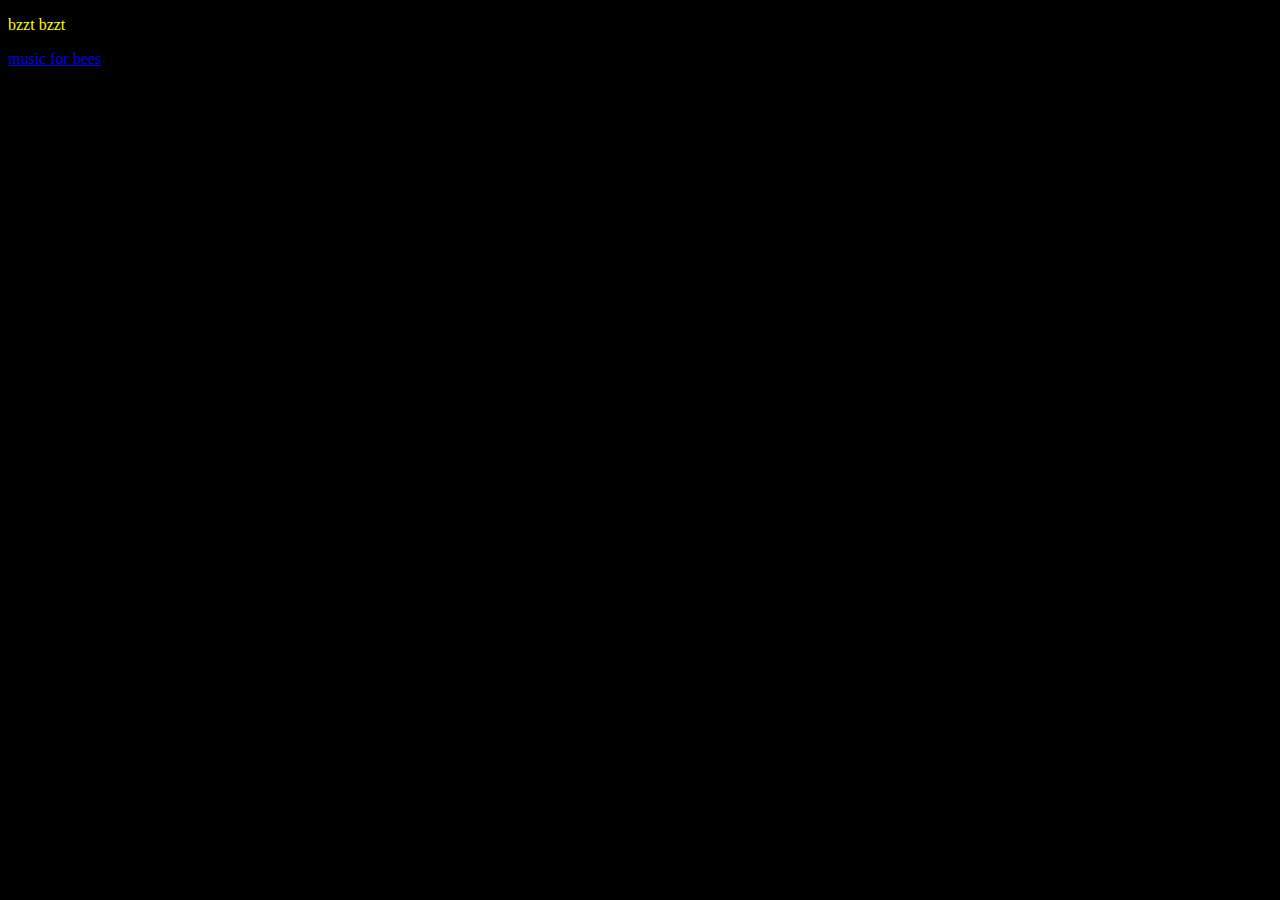
<file: index.html>
<!DOCTYPE html>
<html>

	<head>
		<title>geebees</title>

		<style>
			body {background-color: black;}
			body {color: yellow;}
			body {font-family: "Times New Roman";}
		</style>
	</head>


	<body>
		<p>bzzt bzzt</p>

		<a href="music.html">music for bees</a>
	</body>

<html>
</file>
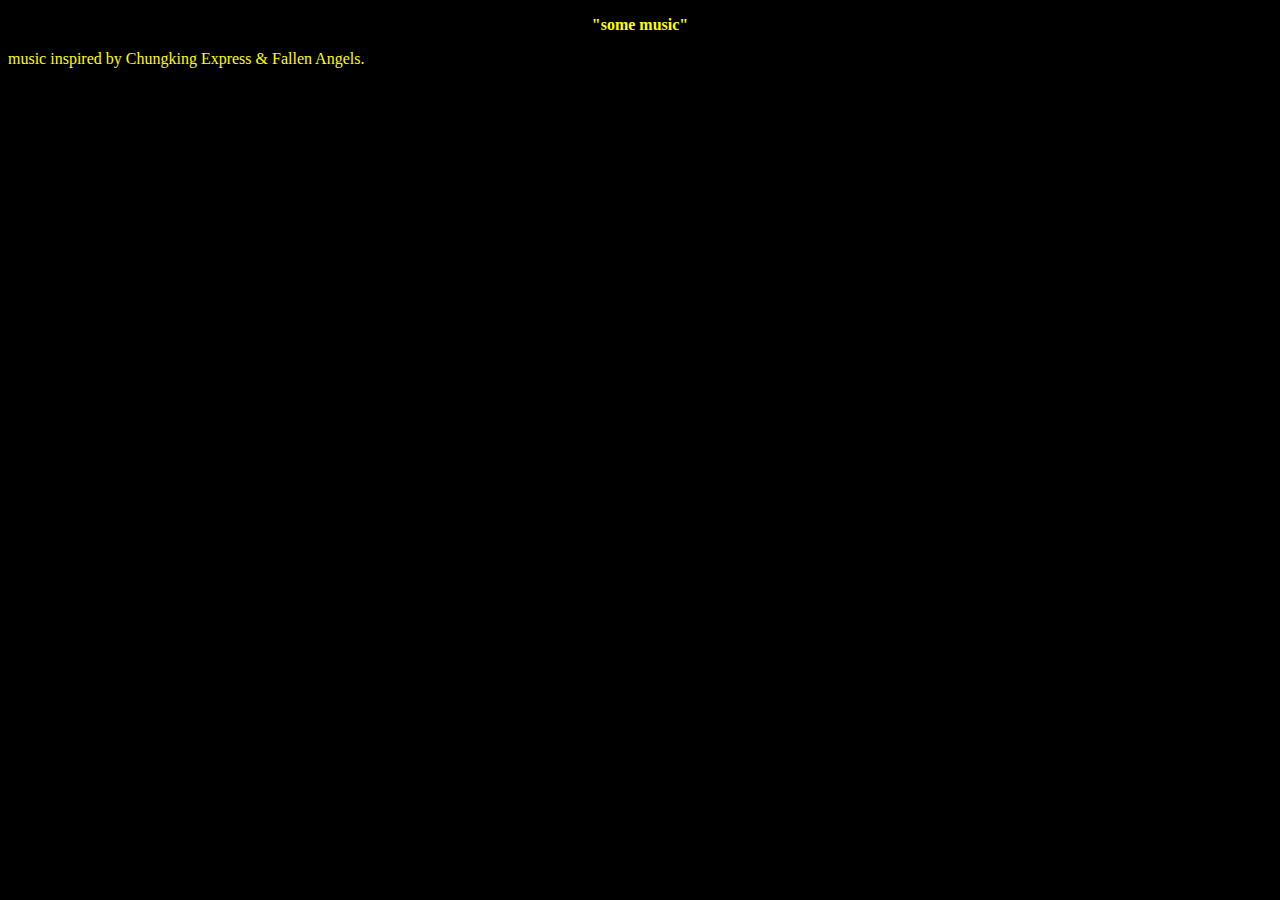
<file: music.html>
<!DOCTYPE html>
<html>
    <head>
        <title>music</title>

        <style>
			body {background-color: black;}
			body {color: yellow;}
			body {font-family: "Times New Roman";}

            .playlist {
                background: black;
                color: yellow;
                font-family: 'Times New Roman', Times, serif;
            }
		</style>
    </head>

    <body>
        <div style="font-weight: bold; text-align: center;">
            <p>"some music"</p>
        </div>

	<div>
	    <p>music inspired by Chungking Express & Fallen Angels.</p>
	</div>
        <br><br>

        <table>
            <tr>
                <td style="width: 50%;"></td>
                <td id="embed-iframe" style="width: fit-content;"></td>
                <td style="width: 50%;"></td>
            </tr>
        </table>

        <script src="https://open.spotify.com/embed/iframe-api/v1" async>
        </script>
        <script type="text/javascript">
            window.onSpotifyIframeApiReady = (IFrameAPI) => {
                const element = document.getElementById('embed-iframe');
                const options = {
                    theme: 'dark',
                    width: '500',
                    height: '750',
                    uri: 'spotify:playlist:0dvLBZEmaUWKqtxeK67Pri'
                };
                const callback = (EmbedController) => {};
                IFrameAPI.createController(element, options, callback);
            };
        </script>

        <!--<iframe style="border-radius:12px" src="https://open.spotify.com/embed/playlist/55XCkAxcIX2eqHSnsL7PvO?utm_source=generator" width="100%" height="352" frameBorder="0" allowfullscreen="" allow="autoplay; clipboard-write; encrypted-media; fullscreen; picture-in-picture" loading="lazy"></iframe>
        -->
    </body>
</html>
</file>
